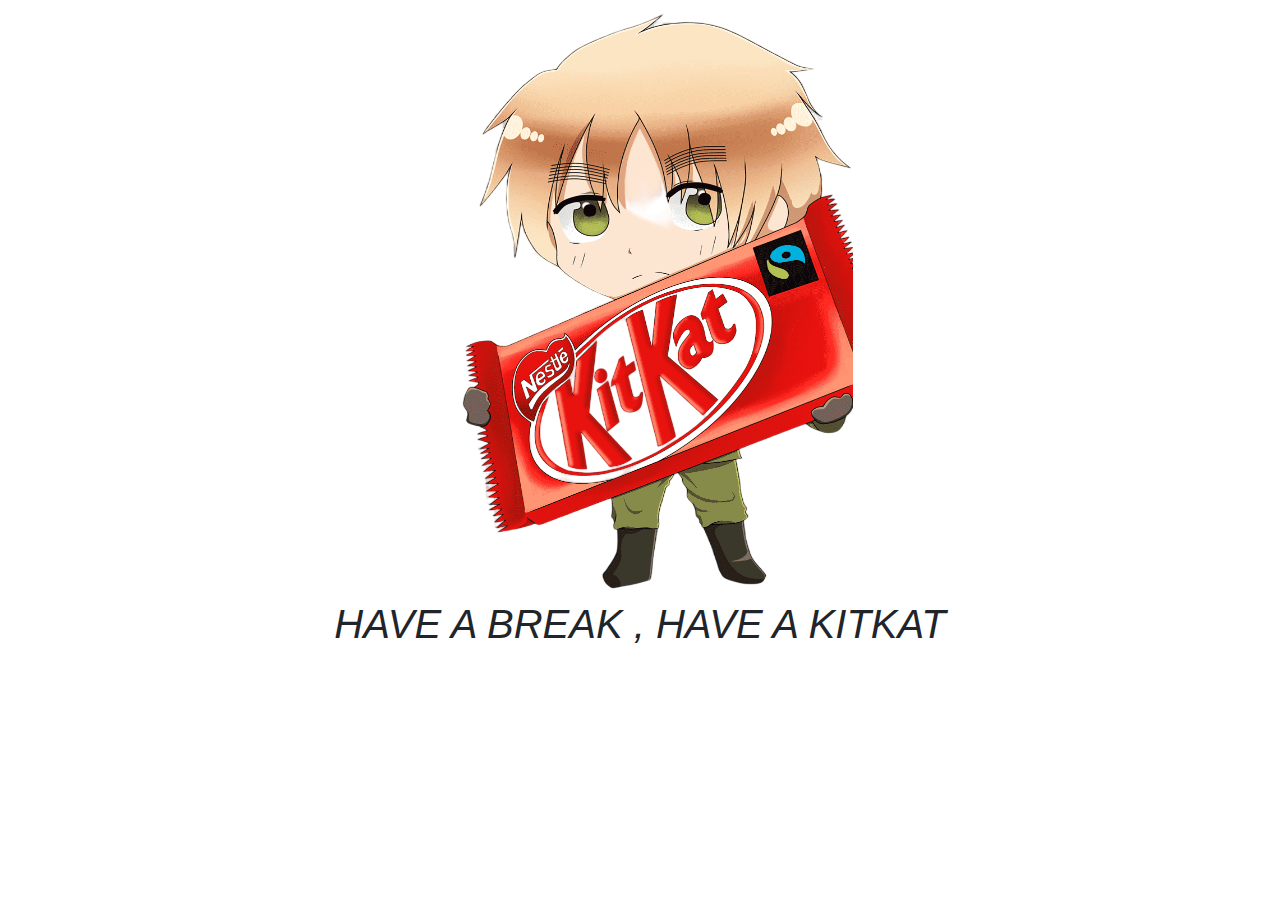
<file: kitkat.html>
<!DOCTYPE html>
<html lang="en">
<head>
    <meta charset="UTF-8">
    <meta name="viewport" content="width=device-width, initial-scale=1.0">
    <title>Document</title>
    <link rel="stylesheet" href="https://cdn.jsdelivr.net/npm/bootstrap@5.3.3/dist/css/bootstrap.min.css">
    <style>
      
        .middle{
            background-image: url(kitkat.png);
            /* background-position: center center ; */
            background-repeat:no-repeat;
            background-size: 500px 600px;
            /* background-color:aqua; */
            height: 600px ;
        }
        h1{
            text-align: center;
            font-style: italic;
            font-family:'Franklin Gothic Medium', 'Arial Narrow', Arial, sans-serif;
        }
    </style>
</head>
<body>
   <div class="container-fluid">
    <div class="row">
        <div class="col-md-4"></div>
        <div class="col-md-4 col-sm-11 middle"> </div>
        <div class="col-md-4"></div>
    </div>
   </div>
   <h1>HAVE A BREAK , HAVE A KITKAT</h1>
</body>
</html>
</file>
